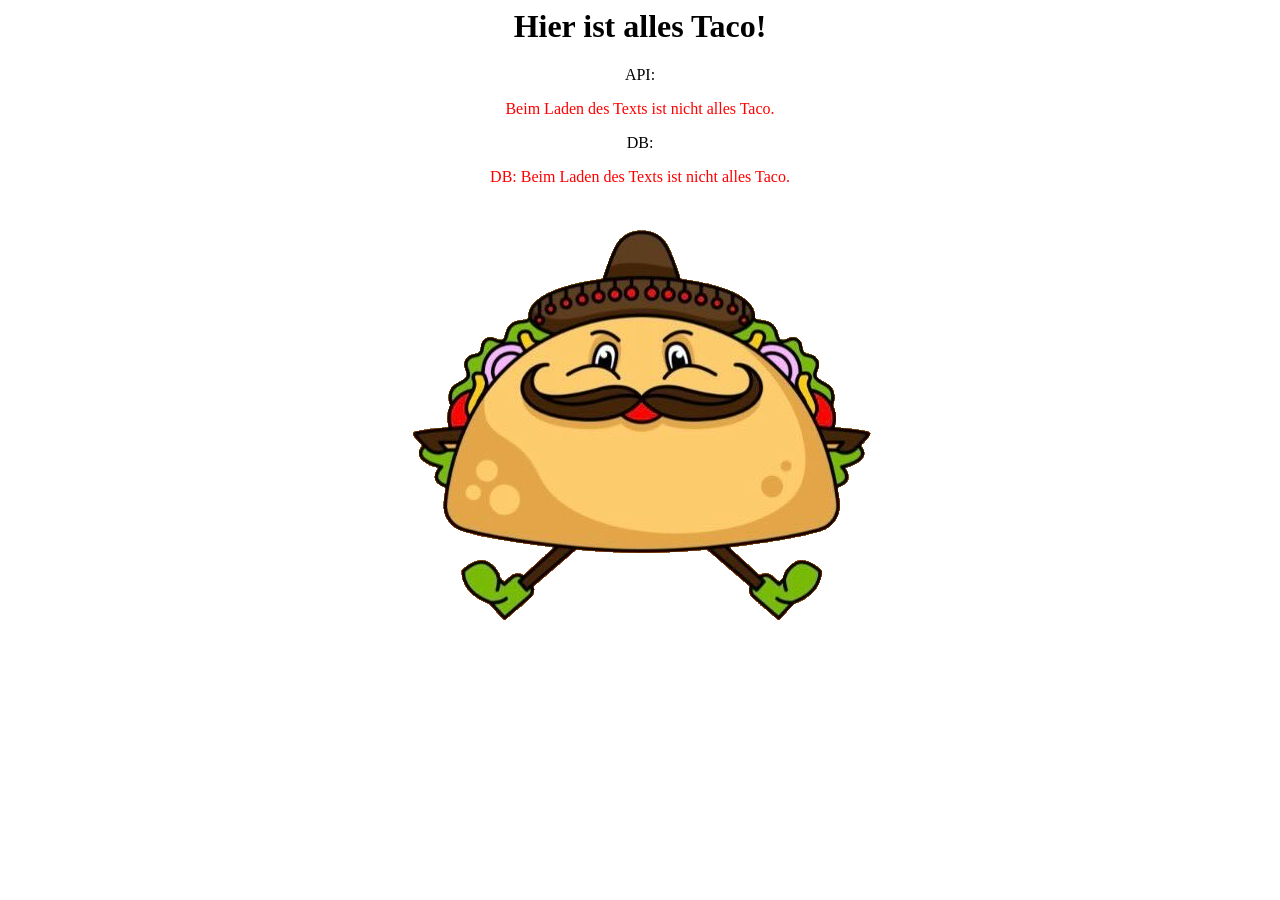
<file: frontend_status/index.html>
<html>
<title>Alles Taco?</title>
<body>
<center>
<h1>Hier ist alles Taco!</h1>
<p>API: <div id="outputapi">Lade Text...</div></p>
<p>DB: <div id="outputdb">Lade Text...</div></p>

<script>
  let server_base = window.location.protocol + "//" + window.location.hostname + ":5000"
  fetch(server_base + '/v1/system/status/api')
    .then(response => {
      if (!response.ok) {
        throw new Error('API: Netzwerkantwort ist nicht Taco');
      }
      return response.text();
    })
    .then(text => {
      output = document.getElementById('outputapi');
      output.textContent = text;
      output.style.color = 'green';
    })
    .catch(error => {
      console.error('API: Mit dem Fetch-Vorgang ist nicht alles Taco:', error);
      document.getElementById('outputapi').textContent = 'Beim Laden des Texts ist nicht alles Taco.';
      document.getElementById('outputapi').style.color = 'red';
    });

  fetch(server_base + '/v1/system/status/db')
    .then(response => {
      if (!response.ok) {
        throw new Error('DB: Netzwerkantwort ist nicht Taco');
      }
      return response.text();
    })
    .then(text => {
      output = document.getElementById('outputdb');
      output.textContent = text;
      if(text.includes("Error")) {
        output.style.color = 'red';
      }
      else {
        output.style.color = 'green';
      }
    })
    .catch(error => {
      console.error('DB: Mit dem Fetch-Vorgang ist nicht alles Taco:', error);
      document.getElementById('outputdb').textContent = 'DB: Beim Laden des Texts ist nicht alles Taco.';
      document.getElementById('outputdb').style.color = 'red';
    });
</script>
<img src="allestaco_logo.png" alt="Alles Taco!">
</center>
</body>
</html>
</file>
